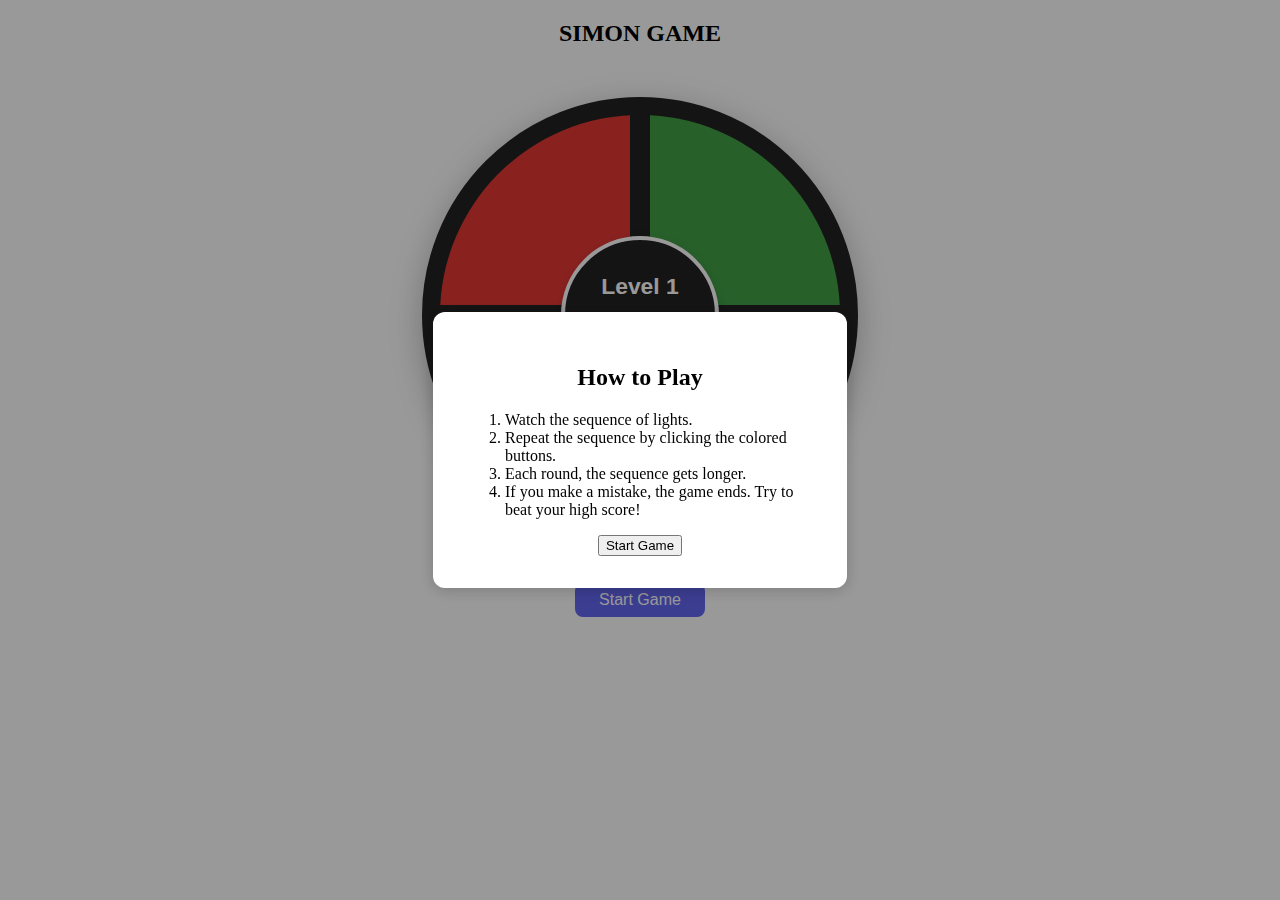
<file: index.html>
<!DOCTYPE html>
<html lang="en">
  <head>
    <meta charset="UTF-8" />
    <meta name="viewport" content="width=device-width, initial-scale=1.0" />
    <link rel="stylesheet" href="style.css" />
    <title>Simon Game</title>
  </head>
  <body>
    <h2>SIMON GAME</h2>
    <!-- Add inside <body> before your .container -->
    <div id="modal" class="modal">
      <div class="modal-content">
        <span id="closeModal" class="close">&times;</span>
        <div id="modalBody"></div>
      </div>
    </div>

    <!-- Main game circle with quadrants and center -->
    <div class="container">
      <div class="btn red" id="red"></div>
      <div class="btn green" id="green"></div>
      <div class="btn yellow" id="yellow"></div>
      <div class="btn blue" id="blue"></div>
      <div class="center">
        <h3 id="levelText">Level 1</h3>
        <p id="scoreText">Score: 0</p>
      </div>
    </div>

    <button id="startBtn">Start Game</button>


    <script src="app.js"></script>
  </body>
</html>
</file>
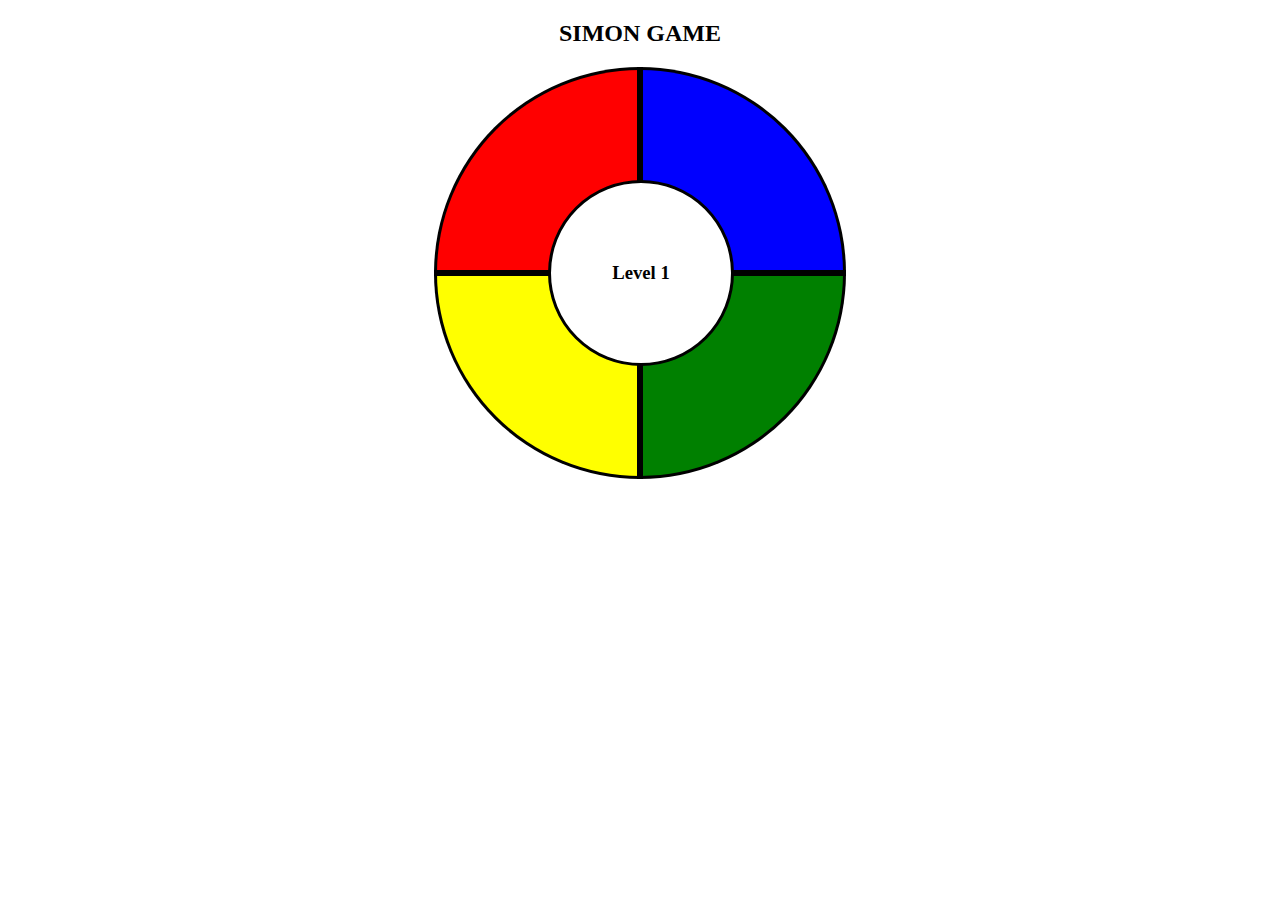
<file: SIMON GAME/index.html>
<!DOCTYPE html>
<html lang="en">
<head>
    <meta charset="UTF-8">
    <meta name="viewport" content="width=device-width, initial-scale=1.0">
    <link rel="stylesheet" href="style.css"/>
    <title>Document</title>
</head>
<body>
    <h2>SIMON GAME</h2>
    <!-- <p><b>Press any key to start the game</b></p> -->
    
    <div class="parent-container">
        <div class="container">
            <div class="btn red" id="red"></div>
            <div class="btn blue" id="blue"></div>
        </div>

        <div class="center"><h3>Level 1</h3></div>

        <div class="container">
            <div class="btn yellow" id="yellow"></div>
            <div class="btn green" id="green"></div>
        </div>
    </div>
    
    <script src="app.js"></script>
</body>
</html>
</file>
<file: style.css>
body {
  position: relative;
  text-align: center;
}

p {
  font-size: large;
}

/* Main game circle */
.container {
  display: flex;
  align-items: center;
  justify-content: center;
  height: 420px;
  width: 420px;
  margin: 50px auto;
  background: #222;
  border-radius: 50%;
  box-shadow: 0 8px 32px rgba(0, 0, 0, 0.25);
  position: relative;
  flex-wrap: wrap;
  border: 8px solid #222;
}

/* Quadrant buttons */
.btn {
  height: 210px;
  width: 210px;
  position: absolute;
  border: 10px solid #222;
  box-sizing: border-box;
  cursor: pointer;
  transition: filter 0.2s;
}

.red {
  background-color: #e53935;
  border-top-left-radius: 100% 100%;
  top: 0;
  left: 0;
}

.blue {
  background-color: #1e88e5;
  border-bottom-right-radius: 100% 100%;
  bottom: 0;
  right: 0;
}

.yellow {
  background-color: #fbc02d;
  border-bottom-left-radius: 100% 100%;
  bottom: 0;
  left: 0;
}

.green {
  background-color: #43a047;
  border-top-right-radius: 100% 100%;
  top: 0;
  right: 0;
}

/* Center circle for score/title */
.center {
  position: absolute;
  top: 50%;
  left: 50%;
  transform: translate(-50%, -50%);
  height: 150px;
  width: 150px;
  border-radius: 50%;
  background: #222;
  color: #fff;
  border: 4px solid #fff;
  display: flex;
  flex-direction: column;
  align-items: center;
  justify-content: center;
  font-family: "Segoe UI", Arial, sans-serif;
  font-size: 1.3em;
  box-shadow: 0 2px 8px rgba(0, 0, 0, 0.15);
  z-index: 2;
}

.center h3 {
  margin: 0;
  font-size: 1.1em;
  font-weight: bold;
}

/* Button flash effects */
.flash {
  filter: brightness(2.2);
}

.userflash {
  filter: brightness(1.5) drop-shadow(0 0 8px #fff);
}

/* Responsive for mobile */
@media (max-width: 500px) {
  .container {
    height: 260px;
    width: 260px;
  }
  .btn {
    height: 130px;
    width: 130px;
  }
  .center {
    height: 90px;
    width: 90px;
    font-size: 0.8em;
  }
  #levelText, #scoreText {
    font-size: small;
    margin: 0;
  }
}

/* Modal styles */
.modal {
  display: none;
  position: fixed;
  z-index: 10;
  left: 0;
  top: 0;
  width: 100%;
  height: 100%;
  background: rgba(0, 0, 0, 0.4);
  align-items: center;
  justify-content: center;
}

.modal-content {
  background: #fff;
  margin: auto;
  padding: 2em;
  border-radius: 12px;
  box-shadow: 0 2px 16px rgba(0, 0, 0, 0.2);
  max-width: 350px;
  text-align: center;
  position: relative;
}

.close {
  position: absolute;
  right: 16px;
  top: 12px;
  font-size: 1.5em;
  cursor: pointer;
}

#startBtn {
  padding: 0.5em 1.5em;
  font-size: 1em;
  border-radius: 8px;
  background: #6366f1;
  color: #fff;
  border: none;
  cursor: pointer;
}
</file>
<file: SIMON GAME/style.css>
body {
    position: relative;
    text-align: center;
}

p {
    font-size: large;
}

.container {
    display: flex;
    justify-content: center;
}

.btn {
    height: 200px;
    width: 200px;
}

.red {
    background-color: red;
    border-top-left-radius: 100%;
    border: solid black;
}

.blue {
    background-color: blue;
    border-top-right-radius: 100%;
    border: solid black;
}

.yellow {
    background-color: yellow;
    border-bottom-left-radius: 100%;
    border: solid black;
}

.green {
    background-color: green;
    border-bottom-right-radius: 100%;
    border: solid black;
}

.center {
    height: 180px;
    width: 180px;
    position: absolute;
    border-radius: 50%;
    color: black;
    background-color: white;
    border: solid black;
    top: 160px;
    left: 540px;
}

.center h3 {
    position: relative;
    top: 60px;
}

@media (max-width: 644px) {
    .center {
        height: 180px;
        width: 180px;
        position: absolute;
        border-radius: 50%;
        color: black;
        background-color: white;
        top: 160px;
        left: 220px;
    }
    
    .center h3 {
        position: relative;
        top: 60px;
    }
}

.flash {
    background-color: white;
}

.userflash {
    background-color: rgb(130, 247, 130);
}
</file>
